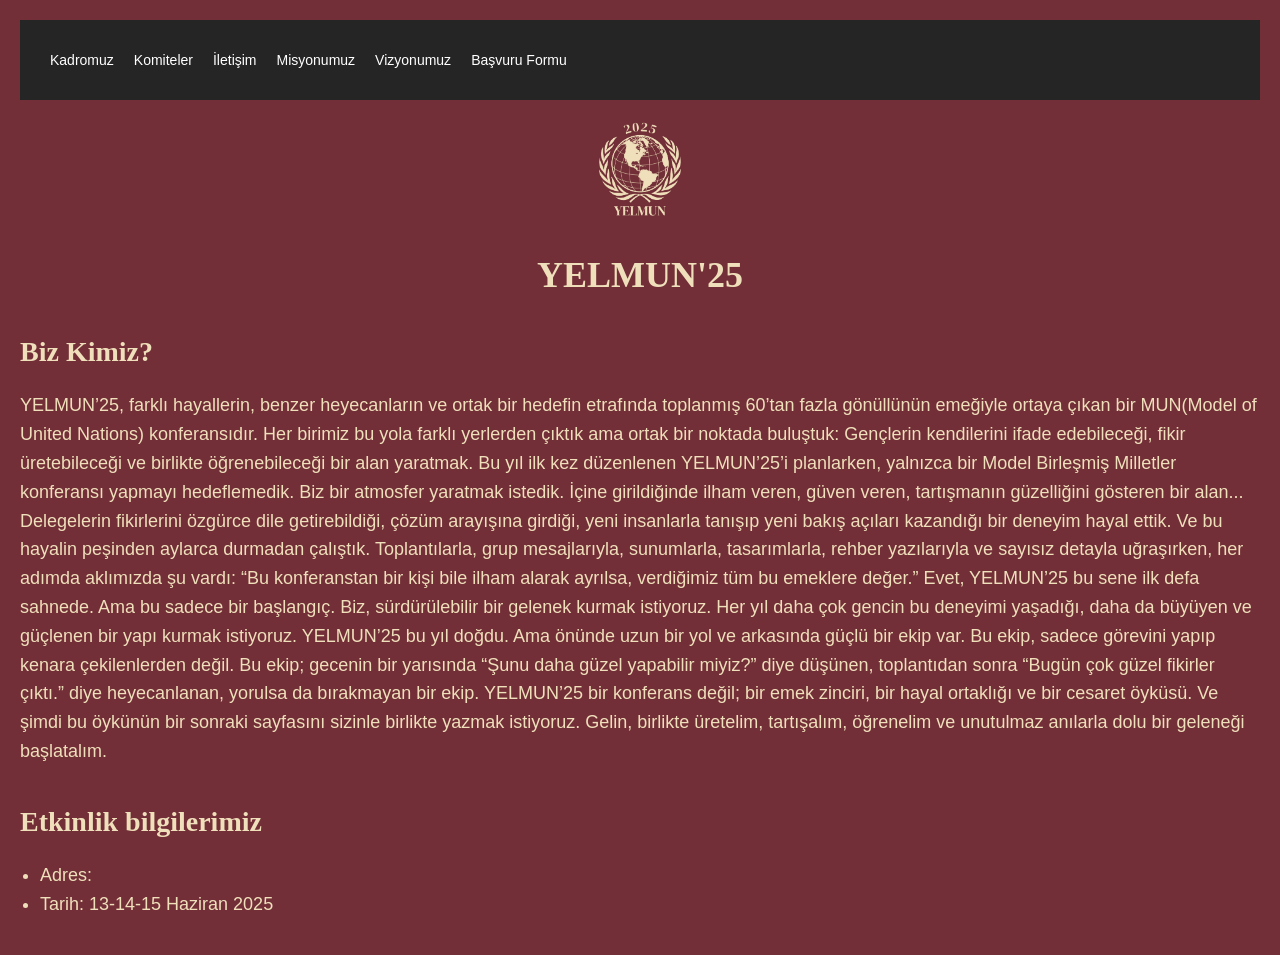
<file: templates/index.html>
<!DOCTYPE html>
<html lang="en">
    <head>
        <title>YELMUN'25</title>
        <style>
            body {
                font-family: 'Arial', sans-serif; 
            }
        </style>
        <link rel="stylesheet" href="../static/css/style.css">
    </head>
    <body>
        <div class="navbar">
            <!-- Sağdaki bağlantılar -->
            <div class="nav-links">
              <a href="./kadromuz">Kadromuz</a>
              <a href="./komiteler">Komiteler</a>
              <a href="./socialandmail">İletişim</a>
              <a href="./misyonumuz">Misyonumuz</a>
              <a href="./vizyonumuz">Vizyonumuz</a>
              <a href="./">Başvuru Formu</a>
            </div>
        </div>
        <img src="..\static\img\logobu.jpeg" width="120">
        <h1>YELMUN'25</h1>
        <h2>Biz Kimiz?</h2>
        <p>YELMUN’25, farklı hayallerin, benzer heyecanların ve ortak bir hedefin etrafında toplanmış 60’tan fazla gönüllünün emeğiyle ortaya çıkan bir MUN(Model of United Nations) konferansıdır.
            Her birimiz bu yola farklı yerlerden çıktık ama ortak bir noktada buluştuk: Gençlerin kendilerini ifade edebileceği, fikir üretebileceği ve birlikte öğrenebileceği bir alan yaratmak.
            Bu yıl ilk kez düzenlenen YELMUN’25’i planlarken, yalnızca bir Model Birleşmiş Milletler konferansı yapmayı hedeflemedik.
            Biz bir atmosfer yaratmak istedik. İçine girildiğinde ilham veren, güven veren, tartışmanın güzelliğini gösteren bir alan...
            Delegelerin fikirlerini özgürce dile getirebildiği, çözüm arayışına girdiği, yeni insanlarla tanışıp yeni bakış açıları kazandığı bir deneyim hayal ettik. Ve bu hayalin peşinden aylarca durmadan çalıştık.
            Toplantılarla, grup mesajlarıyla, sunumlarla, tasarımlarla, rehber yazılarıyla ve sayısız detayla uğraşırken, her adımda aklımızda şu vardı:
            “Bu konferanstan bir kişi bile ilham alarak ayrılsa, verdiğimiz tüm bu emeklere değer.”
            Evet, YELMUN’25 bu sene ilk defa sahnede.
            Ama bu sadece bir başlangıç. Biz, sürdürülebilir bir gelenek kurmak istiyoruz. Her yıl daha çok gencin bu deneyimi yaşadığı, daha da büyüyen ve güçlenen bir yapı kurmak istiyoruz.
            YELMUN’25 bu yıl doğdu. Ama önünde uzun bir yol ve arkasında güçlü bir ekip var.
            Bu ekip, sadece görevini yapıp kenara çekilenlerden değil.
            Bu ekip; gecenin bir yarısında “Şunu daha güzel yapabilir miyiz?” diye düşünen, toplantıdan sonra “Bugün çok güzel fikirler çıktı.” diye heyecanlanan, yorulsa da bırakmayan bir ekip.
            YELMUN’25 bir konferans değil; bir emek zinciri, bir hayal ortaklığı ve bir cesaret öyküsü.
            Ve şimdi bu öykünün bir sonraki sayfasını sizinle birlikte yazmak istiyoruz.
            Gelin, birlikte üretelim, tartışalım, öğrenelim ve unutulmaz anılarla dolu bir geleneği başlatalım.</p>
        <h2>Etkinlik bilgilerimiz</h2>
        <ul>
            <li>Adres: </li>
            <li>Tarih: 13-14-15 Haziran 2025</li>
        </ul>
    </body>
</html>
</file>
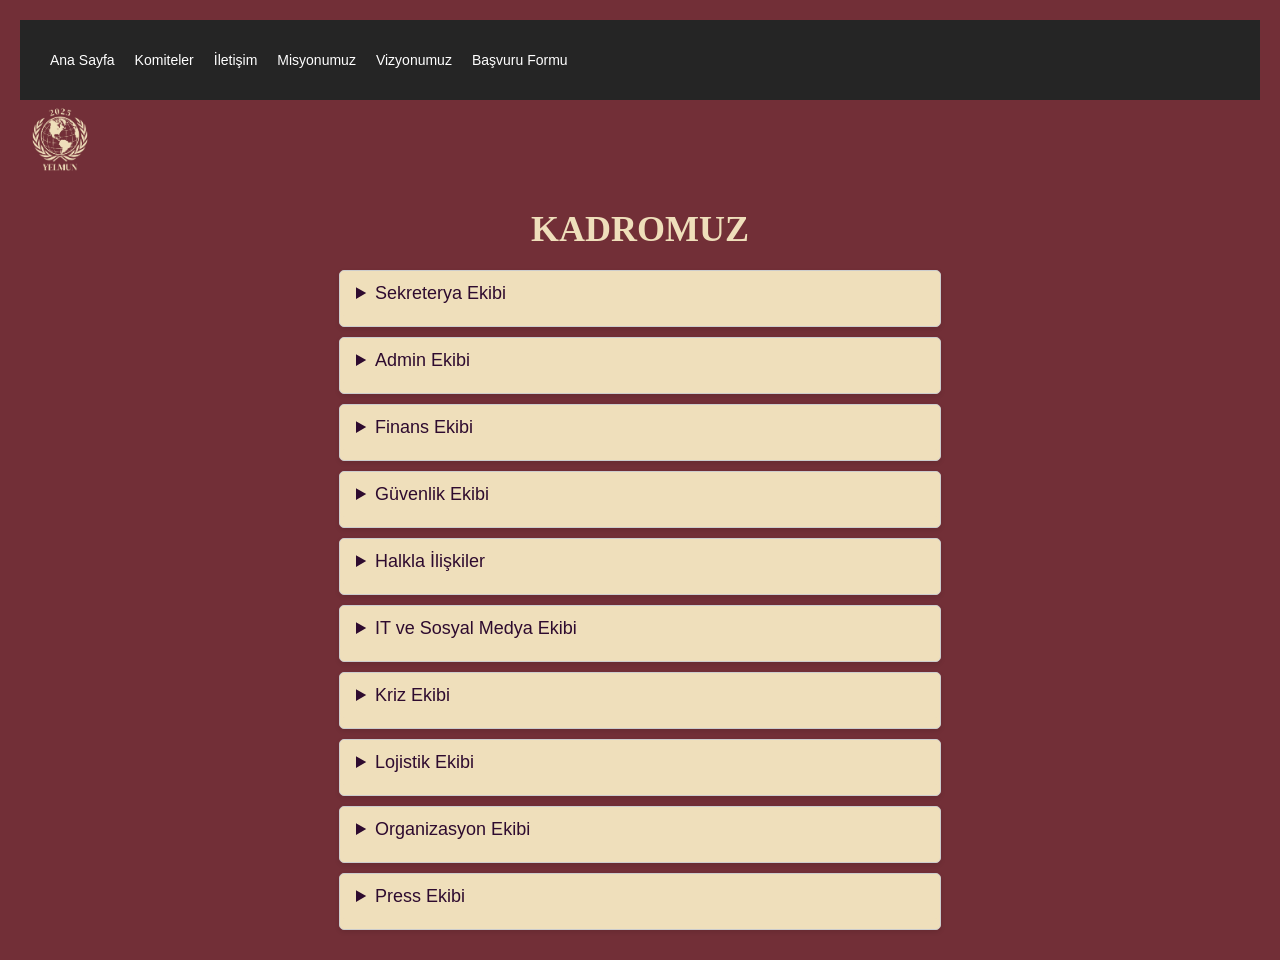
<file: templates/kadro.html>
<!DOCTYPE html>
<html lang="en">
    <head>
        <title>YELMUN'25</title>
        <style>
            body {
                font-family: 'Arial', sans-serif; 
            }
        </style>
        <link rel="stylesheet" href="../static/css/kadrostyle.css">
    </head>
    <body>
        <div class="navbar">
            <!-- Sağdaki bağlantılar -->
            <div class="nav-links">
              <a href="./">Ana Sayfa</a>
              <a href="./komiteler">Komiteler</a>
              <a href="./socialandmail">İletişim</a>
              <a href="./misyonumuz">Misyonumuz</a>
              <a href="./vizyonumuz">Vizyonumuz</a>
              <a href="./">Başvuru Formu</a>
            </div>
        </div>
        <img src="..\static\img\logobu.jpeg" width="80">
        <h1>KADROMUZ</h1>
        <details>
            <summary>Sekreterya Ekibi</summary>
            <ul>
                <li>Secretary General:</li>
                <li>Director General:</li>
                <li>Deputy Director General:</li>
                <li>Aca-advisory:</li>
                <li>Deputy Aca-Advisory:</li>
            </ul>
        </details>
        <details>
            <summary>Admin Ekibi</summary>
            <ul>
                <li>Head Of Admin:</li>
                <li>Other Admin Members:</li>
            </ul>
        </details>
        <details>
            <summary>Finans Ekibi</summary>
            <ul>
                <li>Head Of Finance:</li>
                <li>Other Finance Members:</li>
            </ul>
        </details>
        <details>
            <summary>Güvenlik Ekibi</summary>
            <ul>
                <li>Head Of Security:</li>
                <li>Head Of Security:</li>
                <li>Other Security Members:</li>
            </ul>
        </details>
        <details>
            <summary>Halkla İlişkiler</summary>
            <ul>
                <li>Head Of Public Relations:</li>
                <li>Deputy Head Of Public Relations:</li>
                <li>Other PR Members:</li>
            </ul>
        </details>
        <details>
            <summary>IT ve Sosyal Medya Ekibi</summary>
            <ul>
                <li>Head Of Media - IT:</li>
                <li>Head Of Design:</li>
                <li>Other Members:</li>
            </ul>
        </details>
        <details>
            <summary>Kriz Ekibi</summary>
            <ul>
                <li>Head Of CTM:</li>
                <li>Other CTM Members:</li>
            </ul>
        </details>
        <details>
            <summary>Lojistik Ekibi</summary>
            <ul>
                <li>Head Of Logistic:</li>
                <li>Other Logistic Members:</li>
            </ul>
        </details>
        <details>
            <summary>Organizasyon Ekibi</summary>
            <ul>
                <li>Head Of Organization:</li>
                <li>Deputy Head Of Organization:</li>
                <li>Other Organization Members:</li>
            </ul>
        </details>
        <details>
            <summary>Press Ekibi</summary>
            <ul>
                <li>Head Of Press:</li>
                <li>Other Press Members:</li>
            </ul>
        </details>
    </body>
</html>
</file>
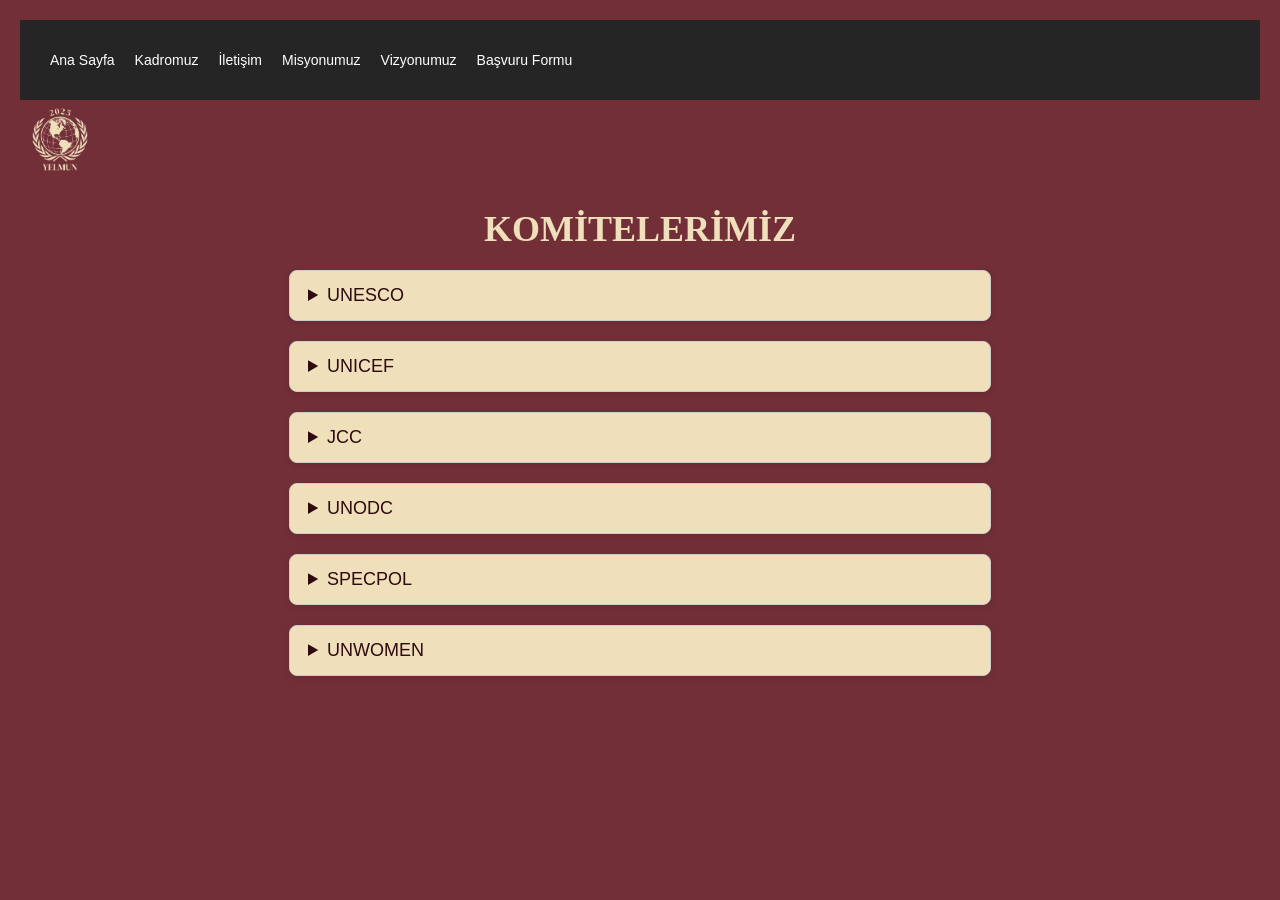
<file: templates/komite.html>
<!DOCTYPE html>
<html lang="en">
    <head>
        <title>YELMUN'25</title>
        <style>
            body {
                font-family: 'Arial', sans-serif; 
            }
        </style>
        <link rel="stylesheet" href="../static/css/komitestyle.css">
    </head>
    <body>
        <div class="navbar">
            <!-- Sağdaki bağlantılar -->
            <div class="nav-links">
              <a href="./">Ana Sayfa</a>
              <a href="./kadromuz">Kadromuz</a>
              <a href="./socialandmail">İletişim</a>
              <a href="./misyonumuz">Misyonumuz</a>
              <a href="./vizyonumuz">Vizyonumuz</a>
              <a href="./">Başvuru Formu</a>
            </div>
        </div>
        <img src="..\static\img\logobu.jpeg" width="80">
        <h1>KOMİTELERİMİZ</h1>
        <details>
            <summary>UNESCO</summary>
            <img src="..\static\img\unesco.jpeg" width="200">
            <ul>
                <li>Gündem: Kültür hırsızlığı ve uluslararası eser iadeleri</li>
                <li>Chair:</li>
                <li>Co-Chair:</li>
            </ul>
        </details>
        <details>
            <summary>UNICEF</summary>
            <img src="..\static\img\unicef.jpeg" width="200">
            <ul>
                <li>Agenta Item: Protecting the rights of children in Gaza under International Humanitarian Law</li>
                <li>Chair:</li>
                <li>Co-Chair:</li>
            </ul>
        </details>
        <details>
            <summary>JCC</summary>
            <img src="..\static\img\jcc.jpeg" width="200">
            <ul>
                <li>Agenta Item: Third Crusade</li>
                <li>USG:</li>
                <li>The Crusader Cabinet Chair:</li>
                <li>The Crusader Cabinet Co-Chair:</li>
                <li>The Ayyubid Cabinet Chair:</li>
                <li>The Ayyubid Cabinet Co-Chair:</li>
            </ul>
        </details>
        <details>
            <summary>UNODC</summary>
            <img src="..\static\img\unodc.jpeg" width="200">
            <ul>
                <li>Gündem: Altın Üçgen bölgesindeki uyuşturucu üretimi ve uluslararası alandaki ticaretinin yol açtığı politik baskı ve iş birliği krizinin oluşturduğu küresel güvenlik sorunları</li>
                <li>Chair:</li>
                <li>Co-Chair:</li>
            </ul>
        </details>
        <details>
            <summary>SPECPOL</summary>
            <img src="..\static\img\specpol.jpeg" width="200">
            <ul>
                <li>Gündem: Hindistan, Pakistan ve Çin arasında sınır anlaşmazlıklarına neden olan Keşmir Bölgesi</li>
                <li>Chair:</li>
                <li>Co-Chair:</li>
            </ul>
        </details>
        <details>
            <summary>UNWOMEN</summary>
            <img src="..\static\img\unwomen.jpeg" width="200">
            <ul>
                <li>Gündem: Küresel çapta kadınlara tanınan yetersiz eğitim sistemleri</li>
                <li>Chair:</li>
                <li>Co-Chair:</li>
            </ul>
        </details>
    </body>
</html>
</file>
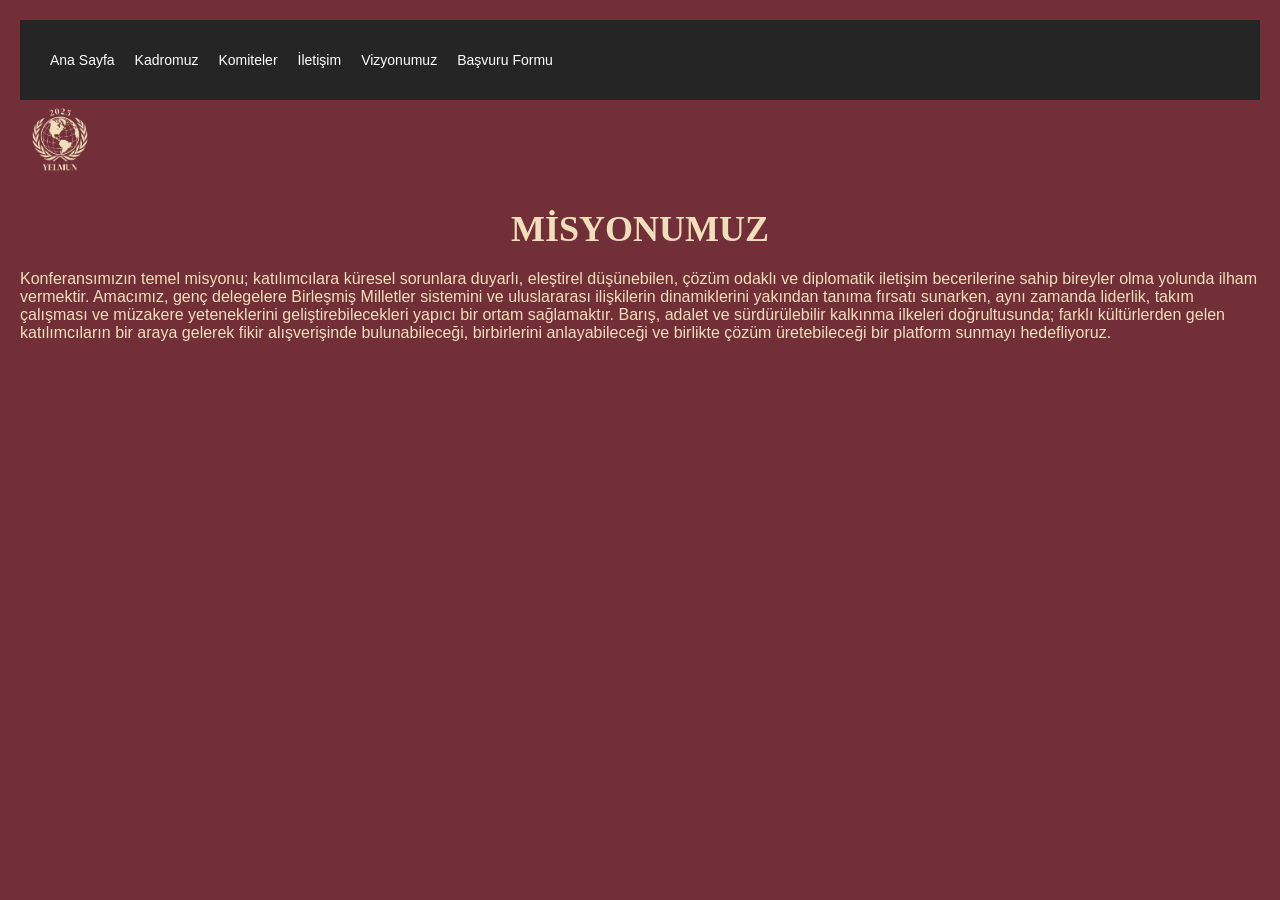
<file: templates/misyon.html>
<!DOCTYPE html>
<html lang="en">
    <head>
        <title>YELMUN'25</title>
        <style>
            body {
                font-family: 'Arial', sans-serif; 
            }
        </style>
        <link rel="stylesheet" href="../static/css/social.css">
    </head>
    <body>
        <div class="navbar">
            <!-- Sağdaki bağlantılar -->
            <div class="nav-links">
              <a href="./">Ana Sayfa</a>
              <a href="./kadromuz">Kadromuz</a>
              <a href="./komiteler">Komiteler</a>
              <a href="./socialandmail">İletişim</a>
              <a href="./vizyonumuz">Vizyonumuz</a>
              <a href="./">Başvuru Formu</a>
            </div>
        </div>
        <img src="..\static\img\logobu.jpeg" width="80">
        <h1>MİSYONUMUZ</h1>
        <p>Konferansımızın temel misyonu; katılımcılara küresel sorunlara duyarlı, eleştirel düşünebilen, çözüm odaklı ve diplomatik iletişim becerilerine sahip bireyler olma yolunda ilham vermektir.
            Amacımız, genç delegelere Birleşmiş Milletler sistemini ve uluslararası ilişkilerin dinamiklerini yakından tanıma fırsatı sunarken, aynı zamanda liderlik,
            takım çalışması ve müzakere yeteneklerini geliştirebilecekleri yapıcı bir ortam sağlamaktır.
            Barış, adalet ve sürdürülebilir kalkınma ilkeleri doğrultusunda; farklı kültürlerden gelen katılımcıların bir araya gelerek fikir alışverişinde bulunabileceği, birbirlerini anlayabileceği
            ve birlikte çözüm üretebileceği bir platform sunmayı hedefliyoruz.
            </p>
    </body>
</html>
</file>
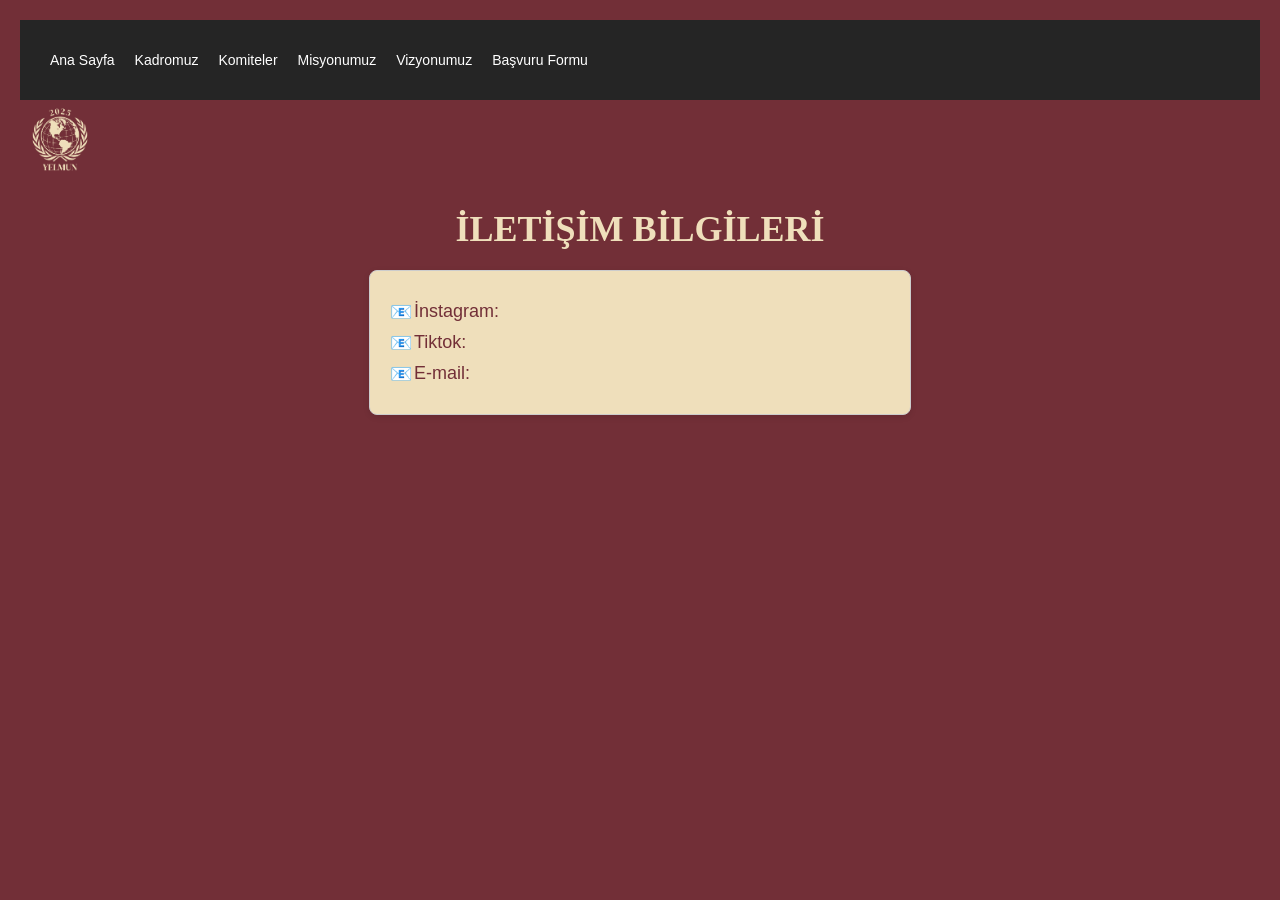
<file: templates/socialandmail.html>
<!DOCTYPE html>
<html lang="en">
    <head>
        <title>YELMUN'25</title>
        <style>
            body {
                font-family: 'Arial', sans-serif; 
            }
        </style>
        <link rel="stylesheet" href="../static/css/social.css">
    </head>
    <body>
        <div class="navbar">
            <!-- Sağdaki bağlantılar -->
            <div class="nav-links">
              <a href="./">Ana Sayfa</a>
              <a href="./kadromuz">Kadromuz</a>
              <a href="./komiteler">Komiteler</a>
              <a href="./misyonumuz">Misyonumuz</a>
              <a href="./vizyonumuz">Vizyonumuz</a>
              <a href="./">Başvuru Formu</a>
            </div>
        </div>
        <img src="..\static\img\logobu.jpeg" width="80">
        <h1>İLETİŞİM BİLGİLERİ</h1>
        <ul>
            <li>İnstagram:</li>
            <li>Tiktok:</li>
            <li>E-mail:</li>
        </ul>
    </body>
</html>
</file>
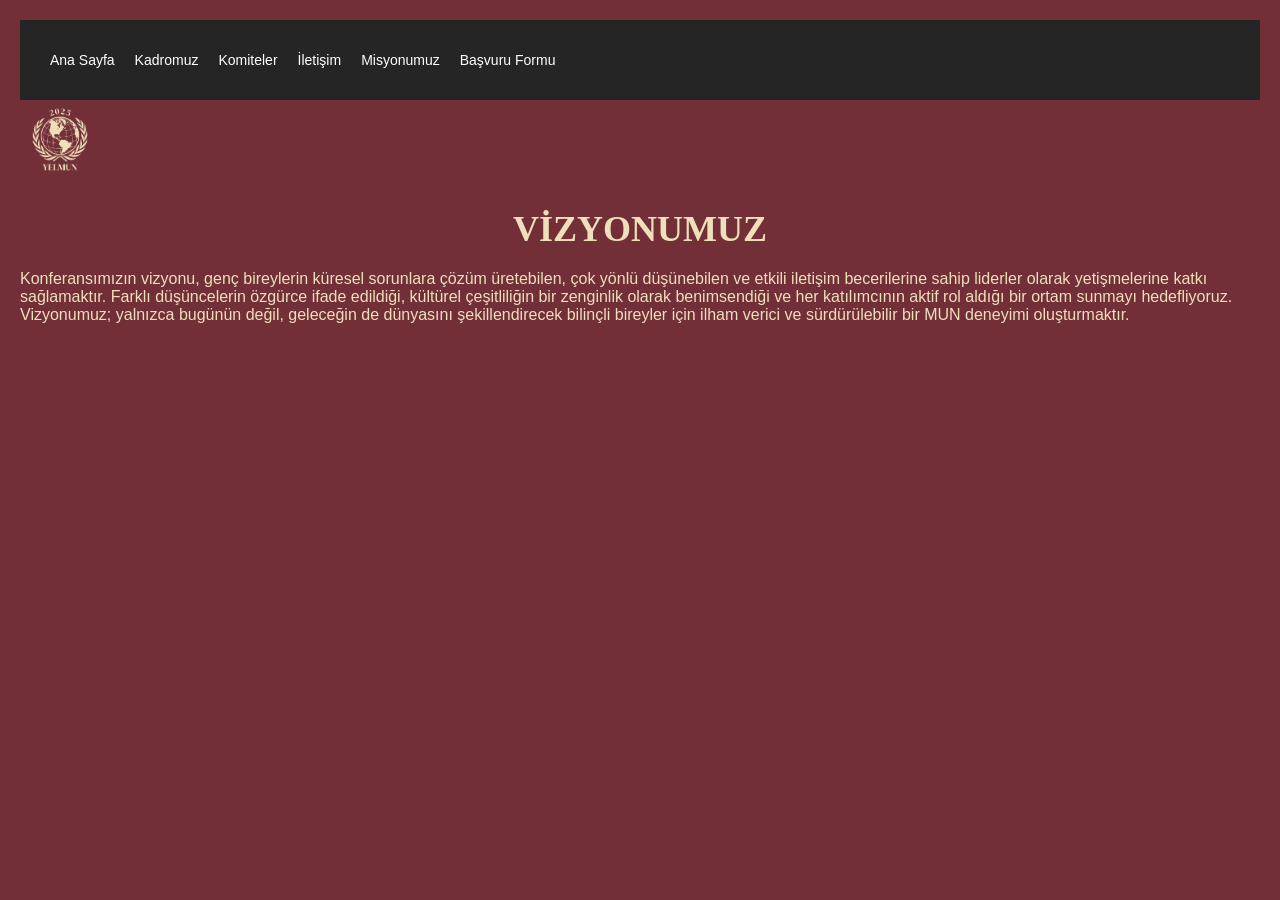
<file: templates/vizyon.html>
<!DOCTYPE html>
<html lang="en">
    <head>
        <title>YELMUN'25</title>
        <style>
            body {
                font-family: 'Arial', sans-serif; 
            }
        </style>
        <link rel="stylesheet" href="../static/css/social.css">
    </head>
    <body>
        <div class="navbar">
            <!-- Sağdaki bağlantılar -->
            <div class="nav-links">
              <a href="./">Ana Sayfa</a>
              <a href="./kadromuz">Kadromuz</a>
              <a href="./komiteler">Komiteler</a>
              <a href="./socialandmail">İletişim</a>
              <a href="./misyonumuz">Misyonumuz</a>
              <a href="./">Başvuru Formu</a>
            </div>
        </div>
        <img src="..\static\img\logobu.jpeg" width="80">
        <h1>VİZYONUMUZ</h1>
        <p>Konferansımızın vizyonu, genç bireylerin küresel sorunlara çözüm üretebilen, çok yönlü düşünebilen ve etkili iletişim becerilerine sahip liderler olarak yetişmelerine katkı sağlamaktır.
            Farklı düşüncelerin özgürce ifade edildiği, kültürel çeşitliliğin bir zenginlik olarak benimsendiği ve her katılımcının aktif rol aldığı bir ortam sunmayı hedefliyoruz.
            Vizyonumuz; yalnızca bugünün değil, geleceğin de dünyasını şekillendirecek bilinçli bireyler için ilham verici ve sürdürülebilir bir MUN deneyimi oluşturmaktır.</p>
    </body>
</html>
</file>
<file: static/css/style.css>
body {
    font-family: 'Arial', sans-serif;
    background-color: #722f37;
    margin: 0;
    padding: 20px;
    color: #efdfbb;
}

h1 {
    font-family: 'Times New Roman', sans-serif;
    color: #efdfbb;
    font-size: 36px;
    text-align: center;
    margin-bottom: 20px;
}

h2 {
    font-family: 'Times New Roman', sans-serif;
    color: #efdfbb;
    font-size: 28px;
    margin-top: 40px;
}

p, li {
    font-size: 18px;
    line-height: 1.6;
}

ul {
    padding-left: 20px;
}

img {
    display: block;
    margin: 10px auto;
}

.form_button {
    display: block;
    padding: 8px 12px;
    margin: 6px 0;
    background-color: #efdfbb;
    color: #000000;
    text-decoration: none;
    border-radius: 4px;
    font-size: 14px;
    text-align: center;
    transition: background-color 0.3s ease;
}

.form_button:hover {
    background-color: #005f99;
}


.navbar {
    background-color: #252525;
    display: flex;
    align-items: center;
    padding: 10px 30px;
    height: 60px;
  }
  
  .nav-links {
    display: flex;
    gap: 20px;
  }
  
  .nav-links a {
    color: white;
    text-decoration: none;
    font-size: 14px;
    transition: opacity 0.3s ease;
  }
  
  .nav-links a:hover {
    opacity: 0.6;
  }
</file>
<file: static/css/kadrostyle.css>
body {
    font-family: 'Arial', sans-serif;
    background-color: #722f37;
    margin: 0;
    padding: 20px;
    color: #efdfbb;
}

h1 {
    font-family: 'Times New Roman', sans-serif;
    color: #efdfbb;
    font-size: 36px;
    text-align: center;
    margin-bottom: 20px;
}

details summary {
    background-color: #efdfbb;
    color: #2e0b2f;
    padding: 12px 16px;
    font-size: 18px;
    border-radius: 5px;
    margin-bottom: 10px;
    cursor: pointer;
    transition: background-color 0.3s ease;
}

details summary:hover {
    background-color: #722f37;
}

details {
    max-width: 600px;
    margin: 0 auto 10px auto;
    border: 1px solid #ccc;
    border-radius: 5px;
    background-color: #efdfbb;
    padding: 0;
    overflow: hidden;
    box-shadow: 0 2px 5px rgba(0,0,0,0.1);
}

details p {
    padding: 10px 16px;
    margin: 0;
    font-size: 16px;
    color: #2e0b2f;
    background-color: #efdfbb;
    border-top: 1px solid #ddd;
}

details ul {
  list-style: none;
  padding: 0;
  margin-top: 10px;
}

details ul li {
  padding: 10px 16px;
  margin: 0;
  font-size: 16px;
  color: #2e0b2f;
  background-color: #efdfbb;
  border-top: 1px solid #000000;
}
.navbar {
    background-color: #252525;
    display: flex;
    align-items: center;
    padding: 10px 30px;
    height: 60px;
  }
  
  .nav-links {
    display: flex;
    gap: 20px;
  }
  
  .nav-links a {
    color: white;
    text-decoration: none;
    font-size: 14px;
    transition: opacity 0.3s ease;
  }
  
  .nav-links a:hover {
    opacity: 0.6;
  }
</file>
<file: static/css/komitestyle.css>
body {
    font-family: 'Arial', sans-serif;
    background-color: #722f37;
    margin: 0;
    padding: 20px;
    color: #efdfbb;
}

h1 {
    font-family: 'Times New Roman', sans-serif;
    color: #efdfbb;
    font-size: 36px;
    text-align: center;
    margin-bottom: 20px;
}

details {
    max-width: 700px;
    margin: 20px auto;
    border: 1px solid #ccc;
    border-radius: 8px;
    background-color: #efdfbb;
    overflow: hidden;
    box-shadow: 0 2px 6px rgba(0,0,0,0.1);
}

details summary {
    background-color: #efdfbb;
    color: #2e0b0f;
    padding: 14px 18px;
    font-size: 18px;
    cursor: pointer;
    border-radius: 8px 8px 0 0;
    transition: background-color 0.3s ease;
}

details summary:hover {
    background-color: #722f37;
}

details img {
    display: block;
    margin: 10px auto;
    border-radius: 4px;
}

details p {
    padding: 10px 20px;
    font-size: 16px;
    color: #2e0b0f;
    background-color: #efdfbb;
    border-top: 1px solid #ddd;
}

details ul {
    list-style: none;
    padding: 0;
    margin-top: 10px;
  }
  
  details ul li {
    padding: 10px 16px;
    margin: 0;
    font-size: 16px;
    color: #2e0b2f;
    background-color: #efdfbb;
    border-top: 1px solid #000000;
  }

.navbar {
    background-color: #252525;
    display: flex;
    align-items: center;
    padding: 10px 30px;
    height: 60px;
  }
  
  .nav-links {
    display: flex;
    gap: 20px;
  }
  
  .nav-links a {
    color: white;
    text-decoration: none;
    font-size: 14px;
    transition: opacity 0.3s ease;
  }
  
  .nav-links a:hover {
    opacity: 0.6;
  }
</file>
<file: static/css/social.css>
body {
    font-family: 'Arial', sans-serif;
    background-color: #722f37;
    margin: 0;
    padding: 20px;
    color: #efdfbb;
}

h1 {
    font-family: 'Times New Roman', sans-serif;
    color: #efdfbb;
    font-size: 36px;
    text-align: center;
    margin-bottom: 20px;
}


ul {
    max-width: 500px;
    margin: 0 auto;
    padding-left: 20px;
    background-color: #efdfbb;
    border: 1px solid #ccc;
    border-radius: 8px;
    box-shadow: 0 2px 6px rgba(0,0,0,0.1);
    padding: 20px;
    list-style-type: none;
}

ul li {
    font-size: 18px;
    margin: 10px 0;
    color: #722f37;
    position: relative;
    padding-left: 24px;
}

ul li::before {
    content: "📧";
    position: absolute;
    left: 0;
}

.navbar {
    background-color: #252525;
    display: flex;
    align-items: center;
    padding: 10px 30px;
    height: 60px;
  }
  
  .nav-links {
    display: flex;
    gap: 20px;
  }
  
  .nav-links a {
    color: white;
    text-decoration: none;
    font-size: 14px;
    transition: opacity 0.3s ease;
  }
  
  .nav-links a:hover {
    opacity: 0.6;
  }
</file>
